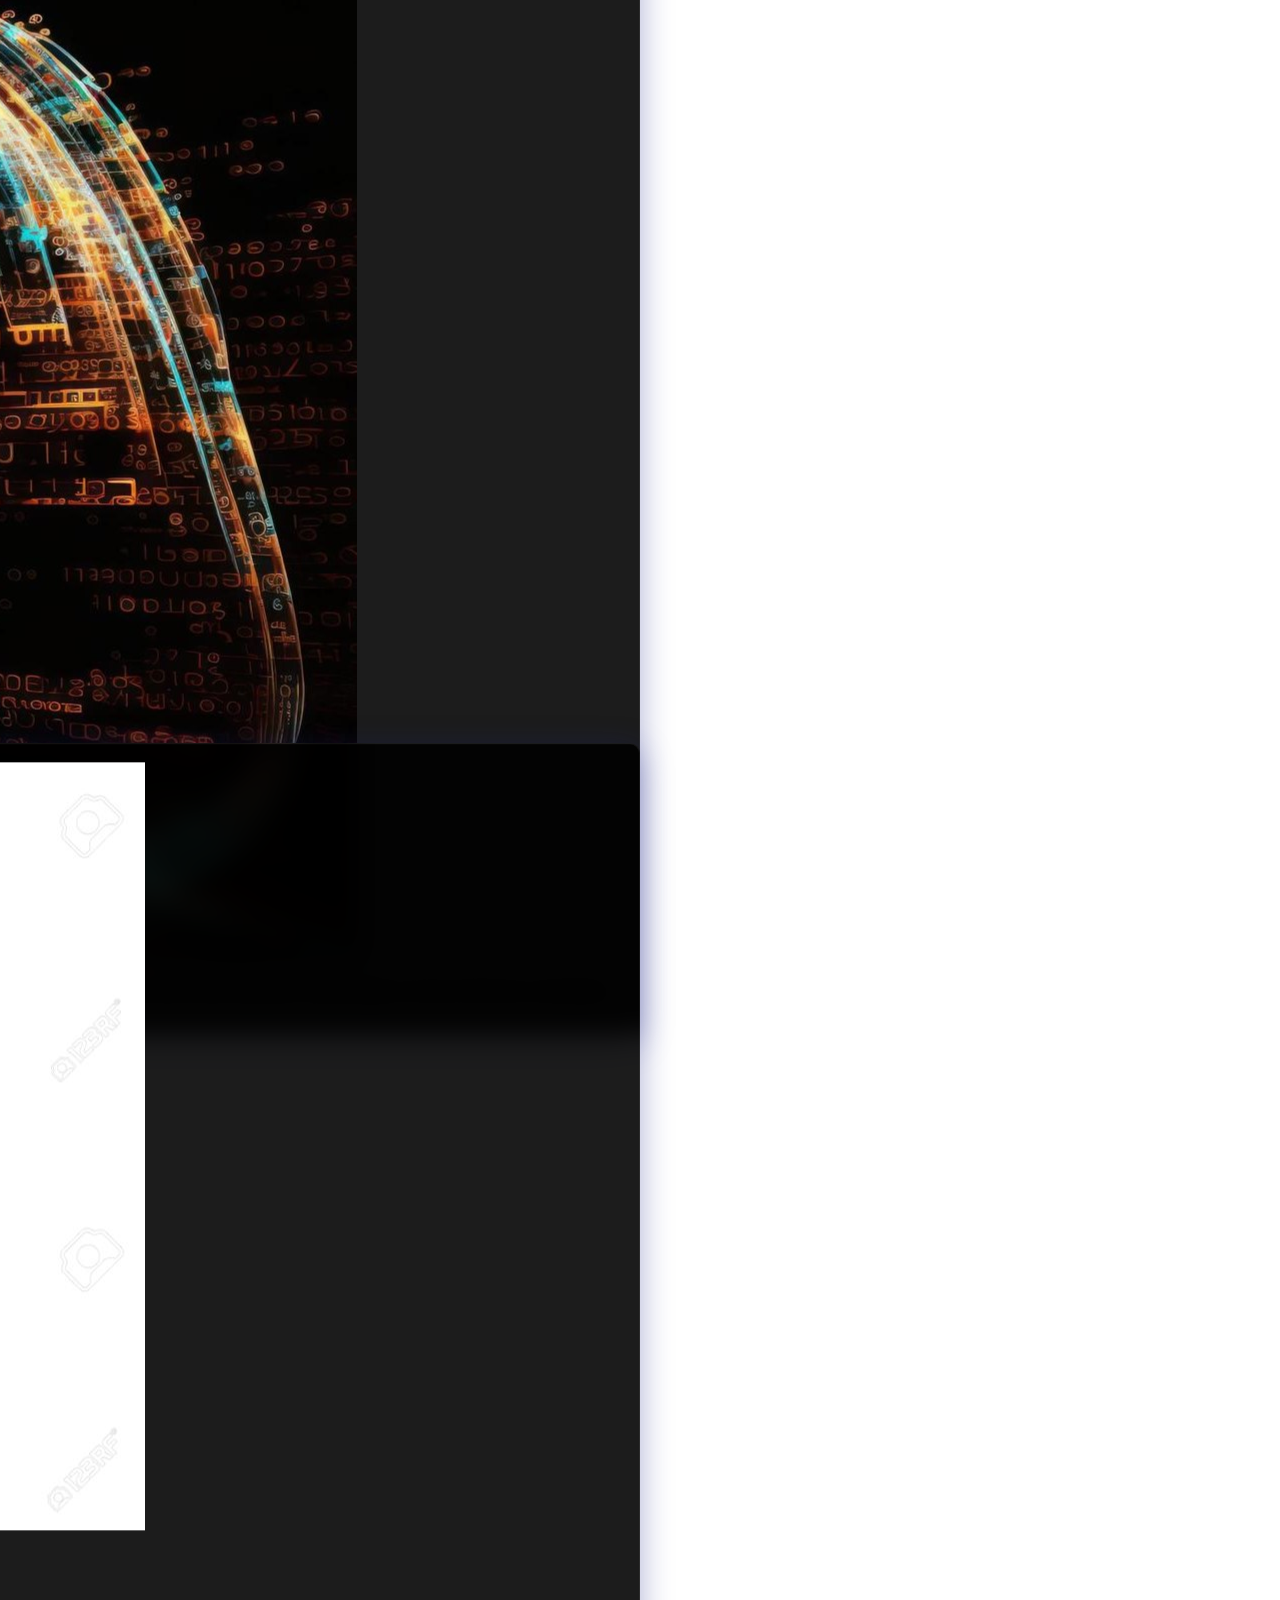
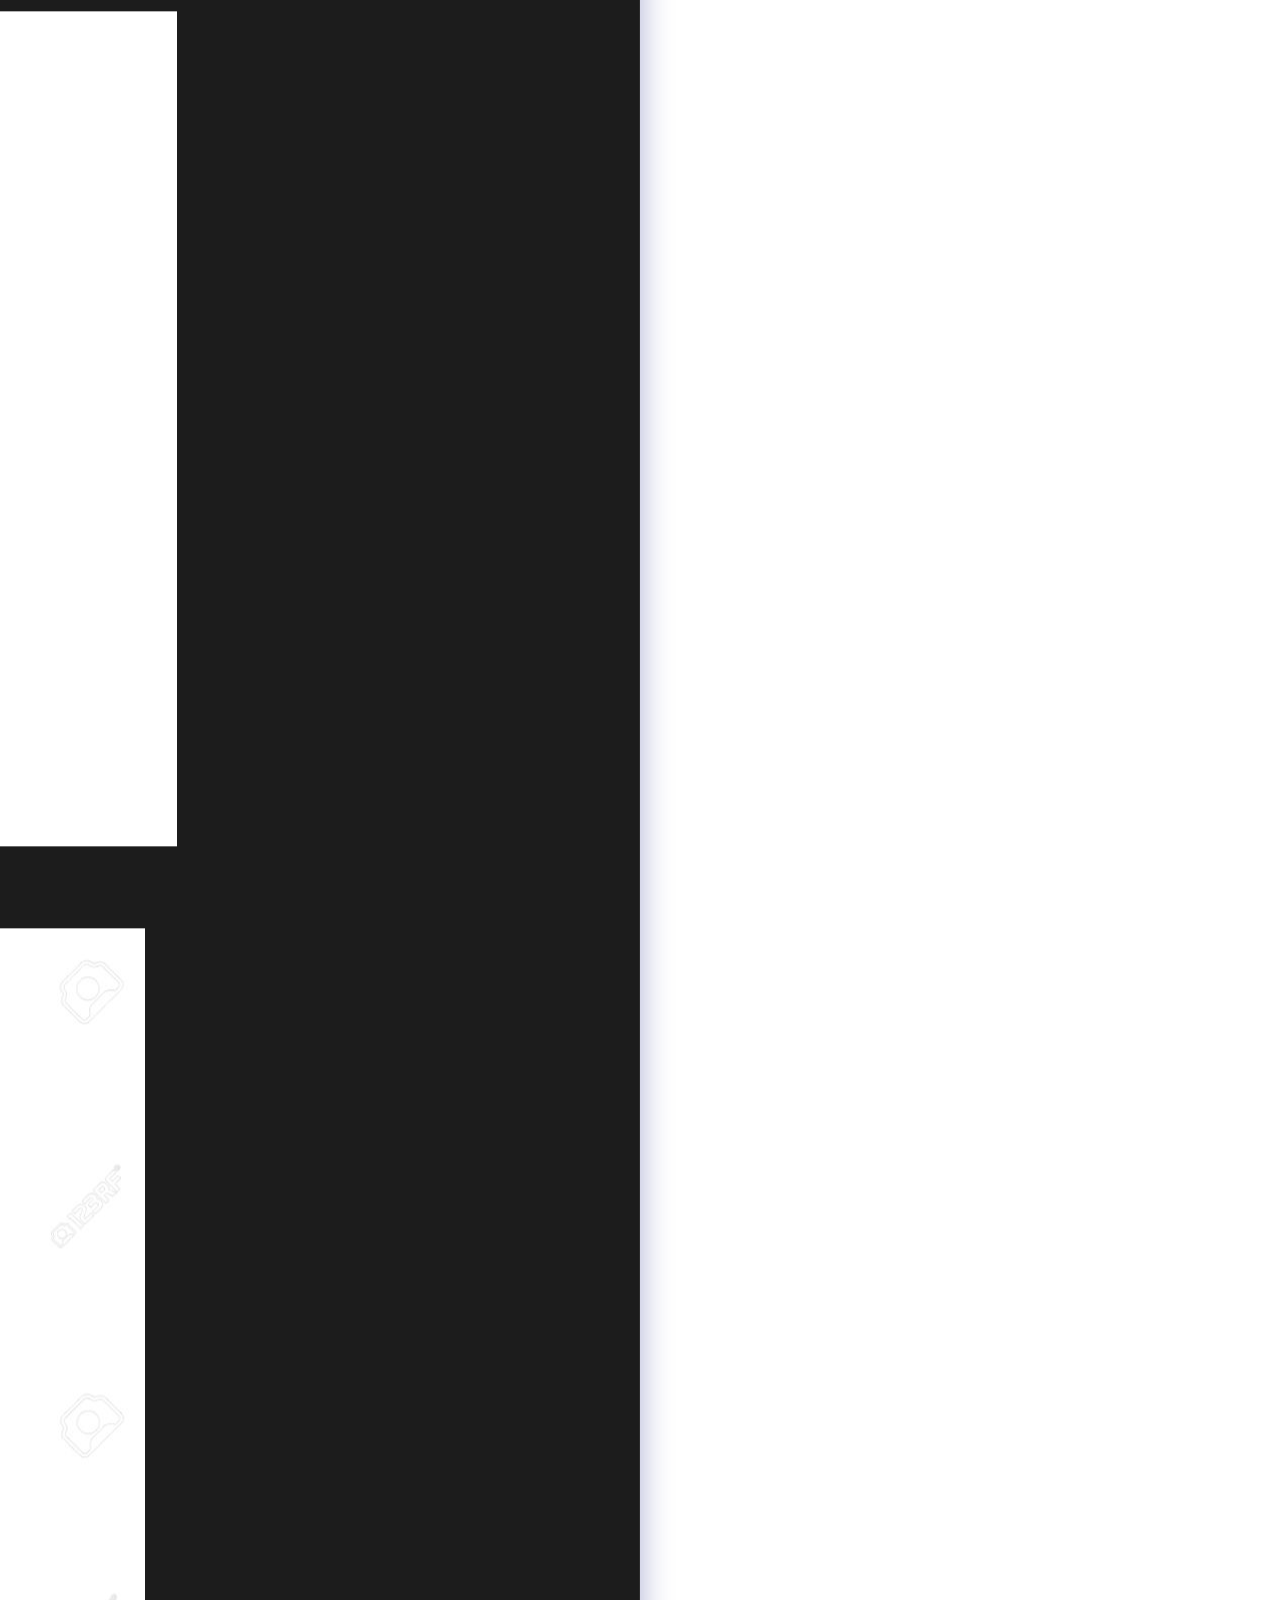
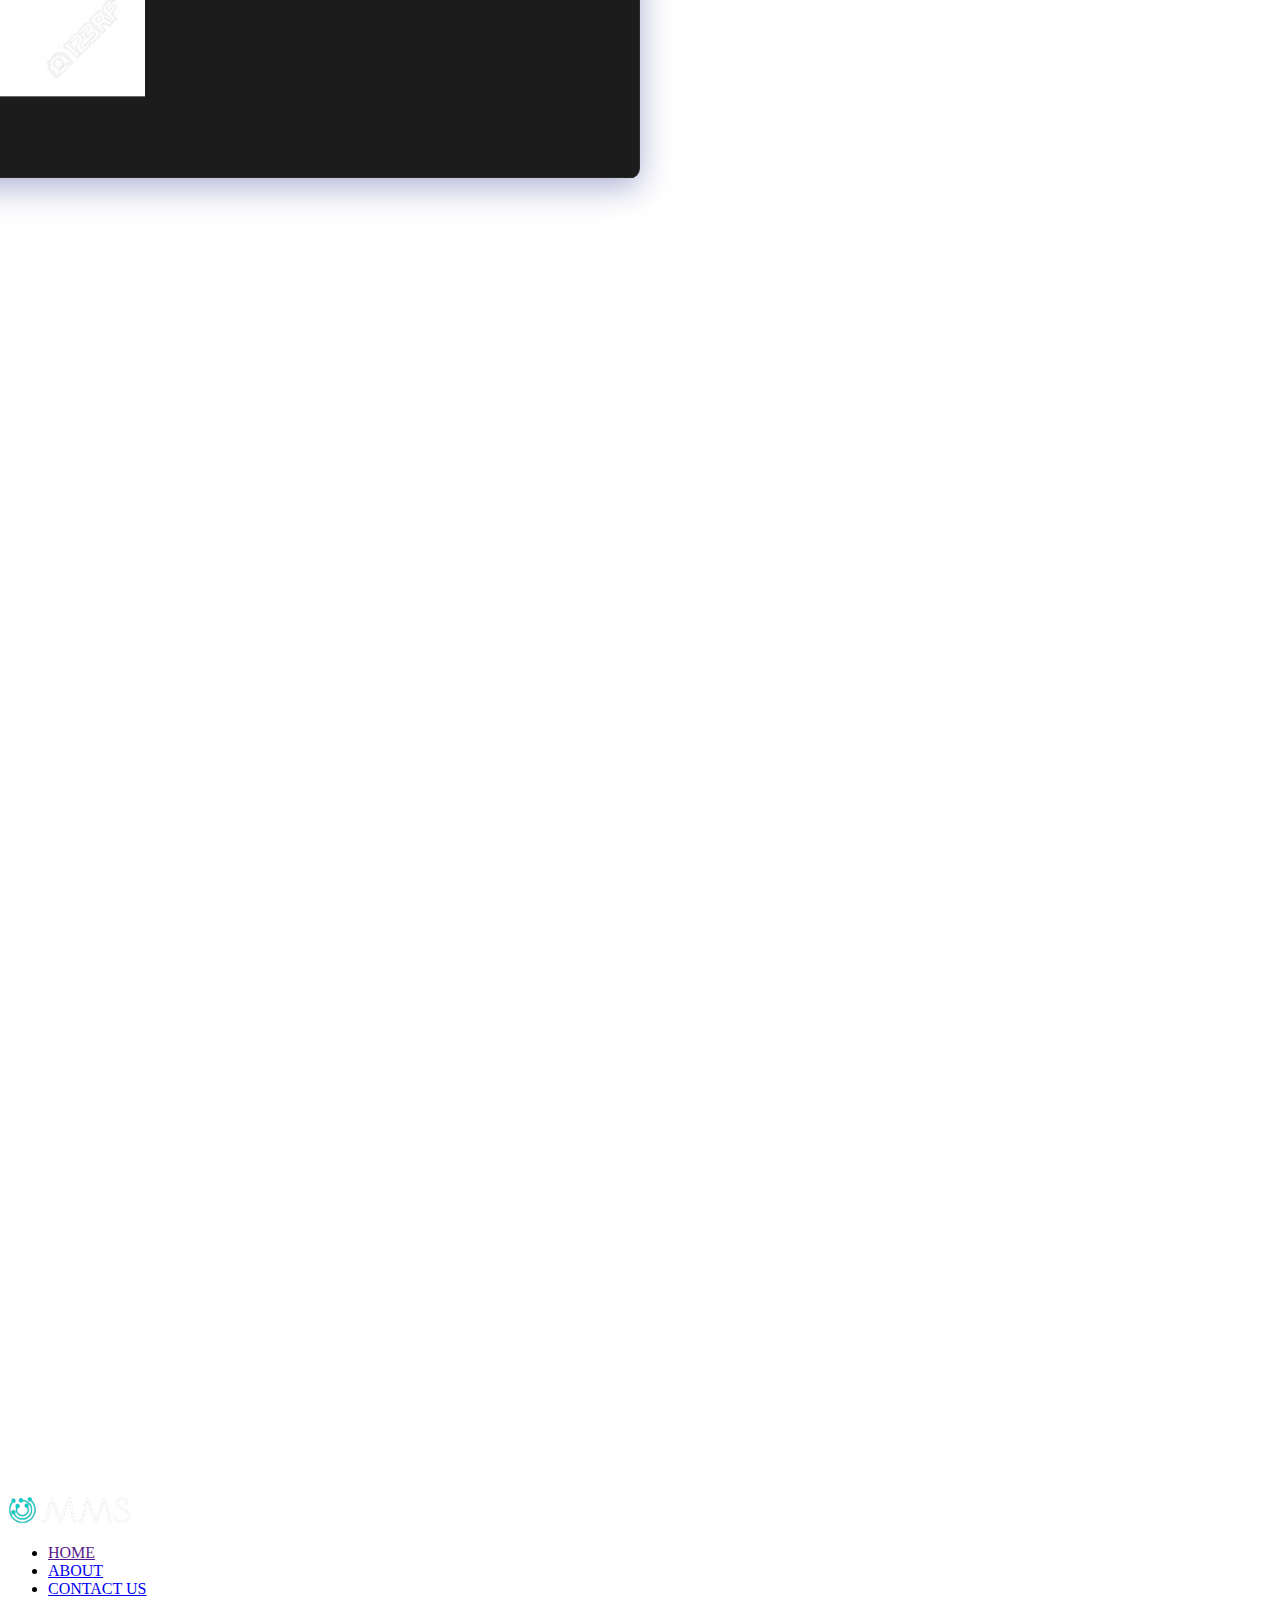
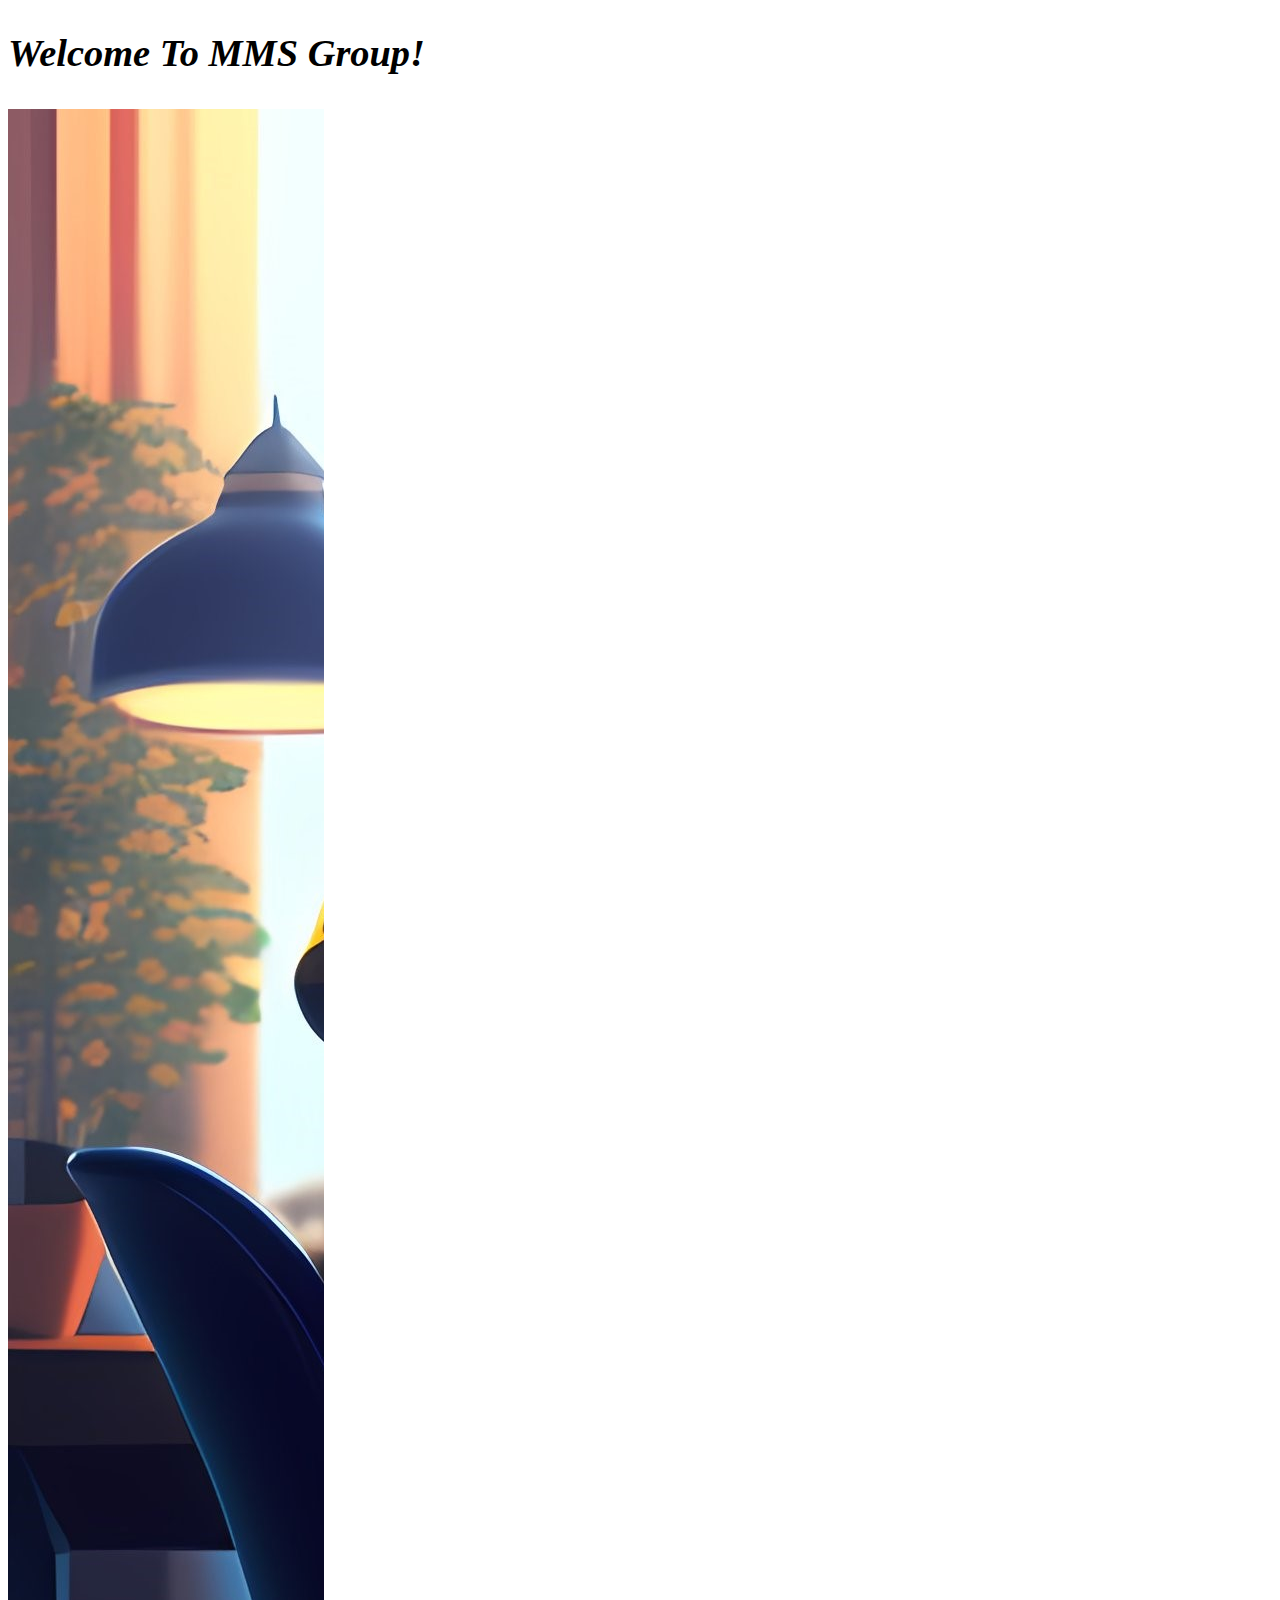
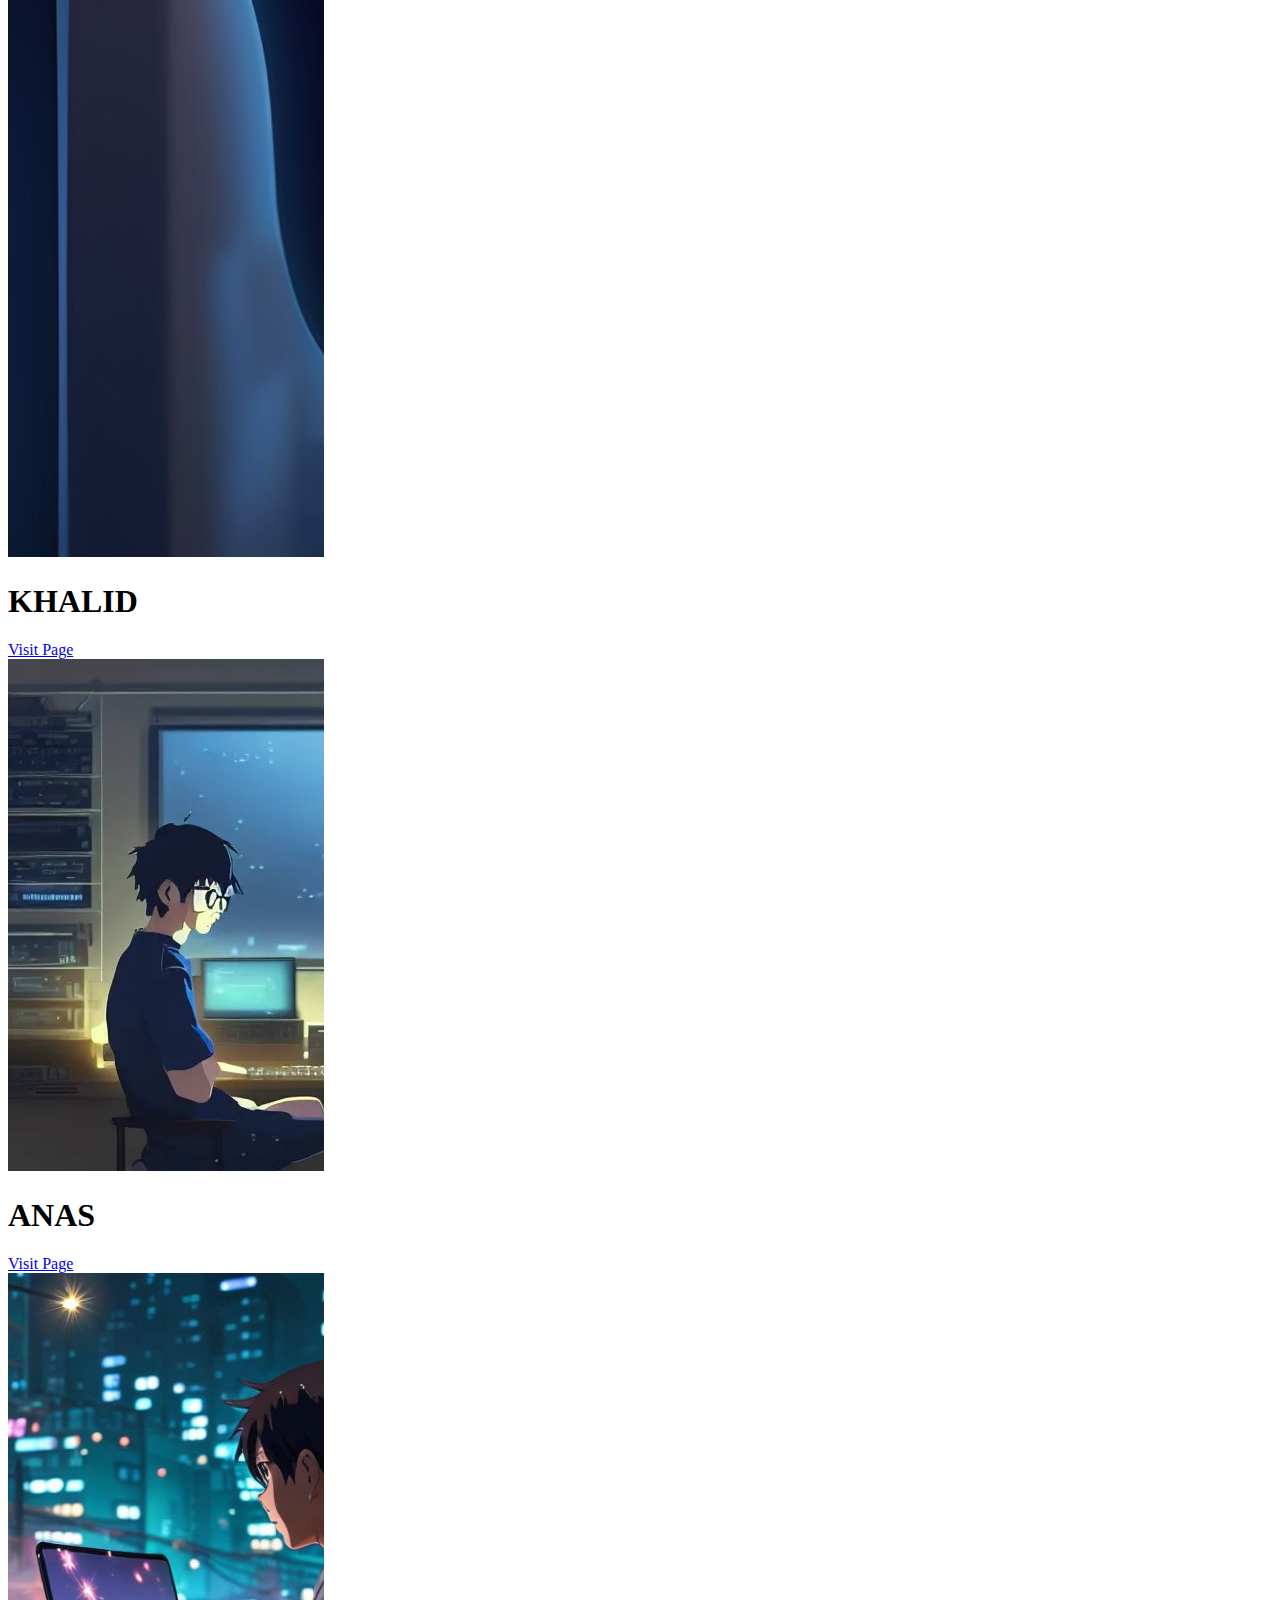
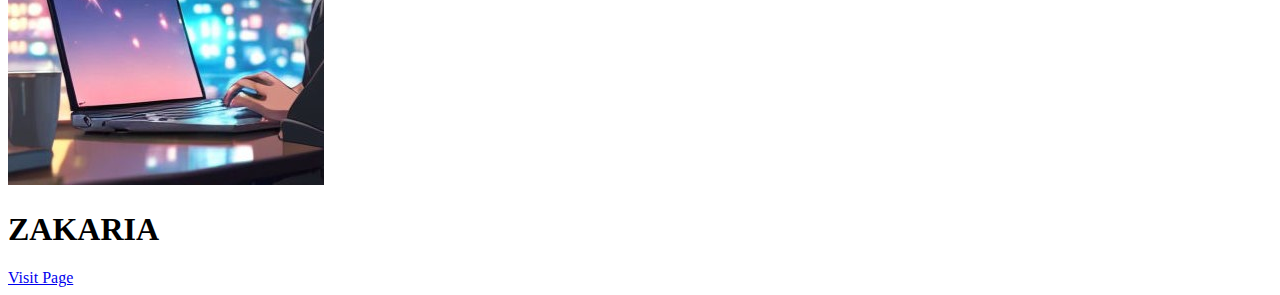
<file: index.html>
<!DOCTYPE html>
<html lang="en">
  <head>
    <meta charset="UTF-8" />
    <meta name="viewport" content="width=device-width, initial-scale=1.0" />
    <link rel="stylesheet" href="style.css" />
    <link
      href="https://cdn.jsdelivr.net/npm/bootstrap@5.3.2/dist/css/bootstrap.min.css"
      rel="stylesheet"
      integrity="sha384-T3c6CoIi6uLrA9TneNEoa7RxnatzjcDSCmG1MXxSR1GAsXEV/Dwwykc2MPK8M2HN"
      crossorigin="anonymous"
    />
    <link
      rel="stylesheet"
      href="https://cdn.jsdelivr.net/npm/bootstrap-icons@1.11.3/font/bootstrap-icons.min.css"
    />
    <title>Main</title>
  </head>
  <body>
    <!--about Us-->
    <div
      id="aboutUs"
      class="d-none container text-bg-dark w-50 h-75 rounded-3 mt-4 position-fixed top-50 start-50"
    >
      <div class="modal-header d-flex justify-content-end pt-2">
        <button
          id="btnClose"
          class="btn-close btn-close-white p-1 rounded-0"
        ></button>
      </div>
      <div class="container h-75 mt-4">
        <div
          class="card d-flex flex-row h-50 mb-2 bg-transparent text-white border border-2 border-primary"
        >
          <img
            class="card-img"
            src="media/aboutUs1.jpg"
            alt="image one in about Us"
          />
          <p
            class="card-text text-center p-3 d-flex align-items-center initialism"
          >
            Lorem ipsum dolor, sit amet consectetur adipisicing elit. Obcaecati,
            impedit mollitia magni eos rerum voluptatem dolor aut debitis ea,
            sed dignissimos nam praesentium libero eaque iure voluptas nobis,
            amet ipsa?
          </p>
        </div>
        <div
          class="card d-flex flex-row-reverse h-50 mt-2 bg-transparent text-white border border-2 border-info"
        >
          <img
            class="card-img"
            src="media/aboutUs.jpeg"
            alt="image two in about Us"
          />
          <p
            class="card-text text-center p-3 d-flex align-items-center initialism"
          >
            Lorem ipsum dolor sit amet consectetur adipisicing elit. Dolorum
            accusamus at accusantium praesentium eum, voluptate libero nobis
            explicabo. Neque adipisci, id sunt velit facere consequatur possimus
            repellendus impedit in amet?
          </p>
        </div>
      </div>
    </div>
    <!-- contact Us -->
    <div
      id="contactUs"
      class="d-none container text-bg-dark w-50 h-75 rounded-3 mt-4 position-fixed top-50 start-50"
    >
      <div class="modal-header d-flex justify-content-end pt-2">
        <button
          id="btnClose2"
          class="btn-close btn-close-white p-1 rounded-0"
        ></button>
      </div>
      <div class="container h-50 mt-5">
        <div
          class="card d-flex flex-row justify-content-around h-50 w-100 mb-2 bg-transparent border-0"
        >
          <img
            class="card-img w-25 rounded-circle"
            src="media/avatar_zakaria.jpg"
            alt="image two in about Us"
          />
          <div
            class="card-text d-flex flex-column h-100 w-50 border border-2 border-white text-bg-dark rounded-5 text-center"
          >
            <h3><i class="bi bi-person-circle"></i> @pseudo</h3>
            <a class="fs-5 link-danger text-decoration-none"
              ><i class="bi bi-github"></i> Lorem, ipsum.</a
            >
            <a class="fs-5 link-danger text-decoration-none"
              ><i class="bi bi-envelope-at"></i> test@gmail.com</a
            >
            <a class="fs-5 link-danger text-decoration-none"
              ><i class="bi bi-telephone-forward-fill"></i> 0600000000</a
            >
          </div>
        </div>
        <div
          class="card d-flex flex-row justify-content-around h-50 w-100 mb-2 bg-transparent border-0"
        >
          <img
            class="card-img w-25 rounded-circle"
            src="media/avatar_khalid.jpg"
            alt="image two in about Us"
          />
          <div
            class="card-text d-flex flex-column h-100 w-50 border border-2 border-white text-bg-dark rounded-5 text-center"
          >
            <h3><i class="bi bi-person-circle"></i> @pseudo</h3>
            <a class="fs-5 link-danger text-decoration-none"
              ><i class="bi bi-github"></i> Lorem, ipsum.</a
            >
            <a class="fs-5 link-danger text-decoration-none"
              ><i class="bi bi-envelope-at"></i> test@gmail.com</a
            >
            <a class="fs-5 link-danger text-decoration-none"
              ><i class="bi bi-telephone-forward-fill"></i> 0600000000</a
            >
          </div>
        </div>
        <div
          class="card d-flex flex-row justify-content-around h-50 w-100 mb-2 bg-transparent border-0"
        >
          <img
            class="card-img w-25 rounded-circle"
            src="media/avatar_zakaria.jpg"
            alt="image two in about Us"
          />
          <div
            class="card-text d-flex flex-column h-100 w-50 border border-2 border-white text-bg-dark rounded-5 text-center"
          >
            <h3><i class="bi bi-person-circle"></i> @pseudo</h3>
            <a class="fs-5 link-danger text-decoration-none"
              ><i class="bi bi-github"></i> Lorem, ipsum.</a
            >
            <a class="fs-5 link-danger text-decoration-none"
              ><i class="bi bi-envelope-at"></i> test@gmail.com</a
            >
            <a class="fs-5 link-danger text-decoration-none"
              ><i class="bi bi-telephone-forward-fill"></i> 0600000000</a
            >
          </div>
        </div>
      </div>
    </div>
    <!--nav-->
    <nav class="navbar navbar-expand-md bg-dark navbar-dark fs-5 py-3">
      <div
        class="container-fluid justify-content-start gap-1 align-items-center"
      >
        <a class="navbar-brand ms-1" href="#">
          <img
            src="media/logo.png"
            alt=""
            height="28"
            class="d-inline-block align-text-top"
          />
        </a>

        <ul class="navbar-nav gap-2 ms-1">
          <li class="nav-item"><a href="" class="nav-link">HOME</a></li>
          <li class="nav-item">
            <a href="#" id="linkAboutUs" class="nav-link">ABOUT</a>
          </li>
          <li class="nav-item">
            <a href="#" id="linkContactUs" class="nav-link">CONTACT US</a>
          </li>
        </ul>
      </div>
    </nav>
    <!--Heading -->

    <div class="container-fluid mt-1 mb-1">
      <p
        class="h1 text-center"
        style="font-size: 3vw; font-style: italic"
        id="title"
      >
        Welcome To MMS Group!
      </p>
    </div>

    <!--cards-->
    <div class="container-fluid pt-5 pb-1 mt-2">
      <div class="row gx-2 gy-sm-5 justify-content-center">
        <div class="container col-lg-4 w-lg-25 col-sm-12 text-center mb-3">
          <div
            class="card border border-5 border-dark rounded-5"
            style="overflow: hidden"
          >
            <img src="media/Khalid.jpg" class="card-img-top" alt="..." />
            <div class="card-body h-25 pt-1">
              <h1 class="card-title mt-1 mb-3 f-1">KHALID</h1>

              <a href="KHALID/index.html" class="btn btn-success py-1 px-4 fs-2"
                >Visit Page</a
              >
            </div>
          </div>
        </div>

        <div class="container col-lg-4 w-lg-25 col-sm-12 text-center mb-3">
          <div
            class="card border border-5 border-dark rounded-5"
            style="overflow: hidden"
          >
            <img src="media/Anas.webp" class="card-img-top" alt="..." />
            <div class="card-body h-25 pt-1">
              <h1 class="card-title mt-1 mb-3 f-1">ANAS</h1>

              <a href="ANAS/" class="btn btn-success py-1 px-4 fs-2"
                >Visit Page</a
              >
            </div>
          </div>
        </div>
        <div class="container col-lg-4 w-lg-25 col-sm-12 text-center mb-3">
          <div
            class="card border border-5 border-dark rounded-5"
            style="overflow: hidden"
          >
            <img src="media/Zakaria.jpeg" class="card-img-top" alt="..." />
            <div class="card-body h-25 pt-1">
              <h1 class="card-title mt-1 mb-3 f-1">ZAKARIA</h1>

              <a href="ZAKARIA/" class="btn btn-success py-1 px-4 fs-2"
                >Visit Page</a
              >
            </div>
          </div>
        </div>
      </div>
    </div>

    <script src="script.js"></script>
  </body>
</html>
</file>
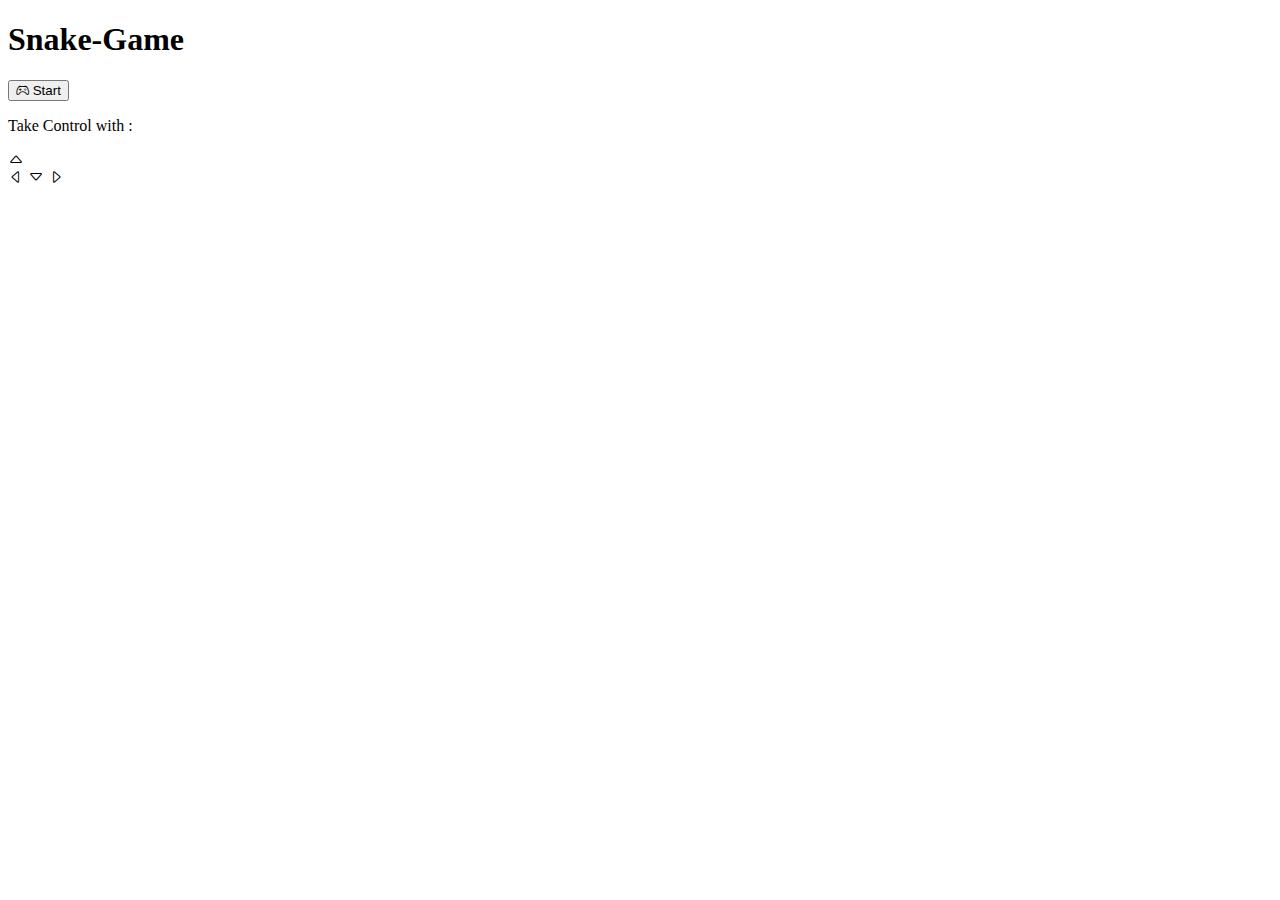
<file: Snake_Game_MRZG/index.html>
<!DOCTYPE html>
<html lang="en">
  <head>
    <meta charset="UTF-8" />
    <meta name="viewport" content="width=device-width, initial-scale=1.0" />
    <link
      href="https://cdn.jsdelivr.net/npm/bootstrap@5.3.2/dist/css/bootstrap.min.css"
      rel="stylesheet"
      integrity="sha384-T3c6CoIi6uLrA9TneNEoa7RxnatzjcDSCmG1MXxSR1GAsXEV/Dwwykc2MPK8M2HN"
      crossorigin="anonymous"
    />
    <link
      rel="stylesheet"
      href="https://cdn.jsdelivr.net/npm/bootstrap-icons@1.3.0/font/bootstrap-icons.css"
    />
    <title>SnakeGame</title>
  </head>
  <body class="vh-100 p-0 m-0 d-flex align-items-center">
    <div
      id="container"
      class="container bg-info h-75 w-50 rounded-3 border border-2 border-danger shadow-lg d-flex align-items-center justify-content-center flex-column"
    >
      <h1 id="title" class="text-primary mb-5 fw-bolder">Snake-Game</h1>
      <button id="startBtn" class="btn btn-success">
        <i class="bi bi-controller"></i> Start
      </button>
      <p id="takeControl" class="modal-title mt-5 fw-bolder">
        Take Control with :
      </p>
      <div id="icons">
        <div class="d-flex justify-content-center p-1">
          <span class="border"><i class="bi bi-caret-up"></i></span>
        </div>
        <div class="d-flex gap-1">
          <span class="border"><i class="bi bi-caret-left"></i></span>
          <span class="border"><i class="bi bi-caret-down"></i></span>
          <span class="border"><i class="bi bi-caret-right"></i></span>
        </div>
      </div>
    </div>
    <script src="script.js"></script>
  </body>
</html>
</file>
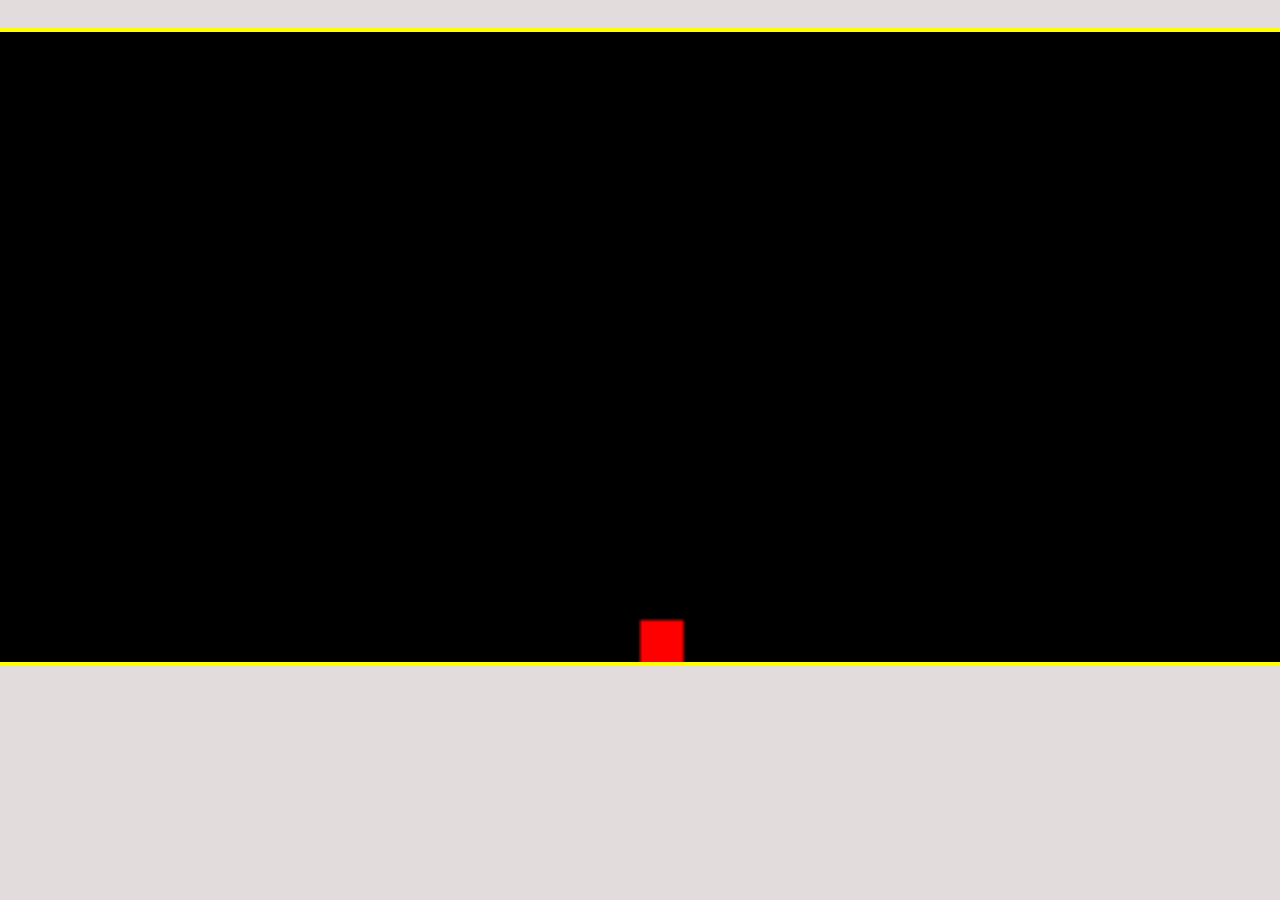
<file: ANAS/projects/project2/index.html>
<!DOCTYPE html>
<html lang="en">
<head>
    <meta charset="UTF-8">
    <meta name="viewport" content="width=device-width, initial-scale=1.0">
    <title>Space Adventure</title>
    <link rel="stylesheet" href="style.css">
    <script src="script.js" defer></script>
</head>
<body>
    <canvas id="canvas"></canvas>
</body>
</html>
</file>
<file: style.css>
#title {
  margin-bottom: 2.7vw !important;
  margin-top: 1.3vw !important;
  font-weight: bold;
}
nav {
  overflow: hidden;
}

@media (min-width: 800px) {
  .w-lg-25 {
    width: 25% !important;
  }
}

@media (max-width: 800px) {
  #title {
    font-size: 8vw !important;
  }
  .card-title {
    font-size: 10vw !important;
  }
}
#aboutUs {
  transform: translate(-50%, -50%);
}
#contactUs {
  transform: translate(-50%, -50%);
}
@media screen and (max-width: 900px) {
  #aboutUs {
    width: 75% !important;
  }
}
@media screen and (max-width: 900px) {
  #contactUs {
    width: 75% !important;
  }
}

.blur {
  filter: blur(3.7px);
}
#aboutUs {
  background: rgba(0, 0, 0, 0.89) !important;
  box-shadow: 0 8px 32px 0 rgba(31, 38, 135, 0.37) !important;
  backdrop-filter: blur(12px) !important;
  -webkit-backdrop-filter: blur(12px) !important;
  border-radius: 10px !important;
  border: 1px solid rgba(255, 255, 255, 0.071) !important;
}
#contactUs {
  background: rgba(0, 0, 0, 0.89) !important;
  box-shadow: 0 8px 32px 0 rgba(31, 38, 135, 0.37) !important;
  backdrop-filter: blur(12px) !important;
  -webkit-backdrop-filter: blur(12px) !important;
  border-radius: 10px !important;
  border: 1px solid rgba(255, 255, 255, 0.071) !important;
}
</file>
<file: ANAS/projects/project2/style.css>
canvas{
    width: 1300px;
    height: 630px;
    background-color: black;
    border: 4px yellow solid;
   border-radius: 4px;
   margin: 20px 0;
}

body{
    background-color: rgb(226, 220, 220);
    display: flex;
    flex-direction: column;
    justify-content: center;
    align-items: center;
}
</file>
